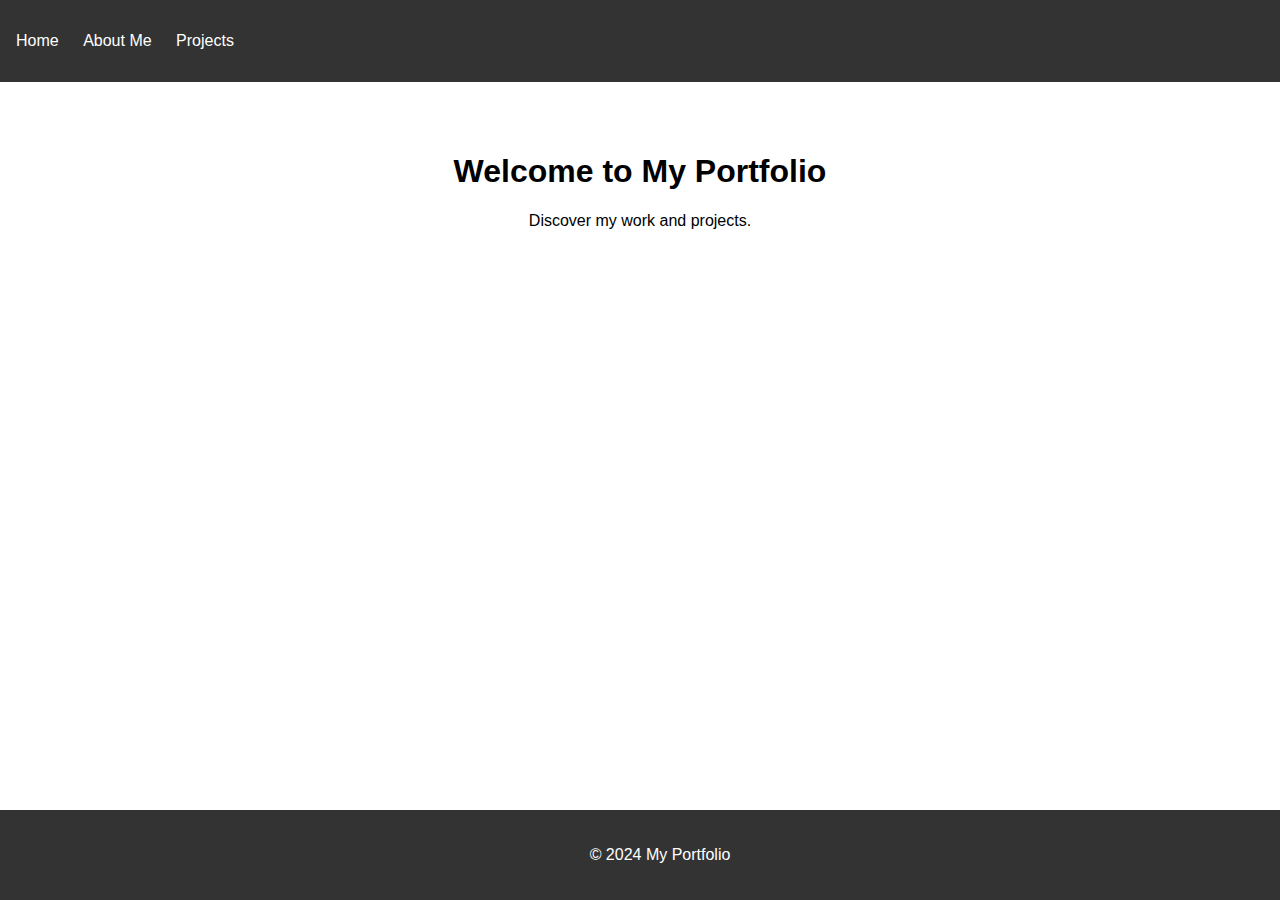
<file: index.html>
<!DOCTYPE html>
<html lang="en">
<head>
    <meta charset="UTF-8">
    <meta name="viewport" content="width=device-width, initial-scale=1.0">
    <title>My Portfolio</title>
    <link rel="stylesheet" href="styles.css">
</head>
<body>
    <nav>
        <ul>
            <li><a href="index.html">Home</a></li>
            <li><a href="about.html">About Me</a></li>
            <li><a href="projects.html">Projects</a></li>
        </ul>
    </nav>
    <header>
        <h1>Welcome to My Portfolio</h1>
        <p>Discover my work and projects.</p>
    </header>
    <footer>
        <p>&copy; 2024 My Portfolio</p>
    </footer>
    <script src="script.js"></script>
</body>
</html>
</file>
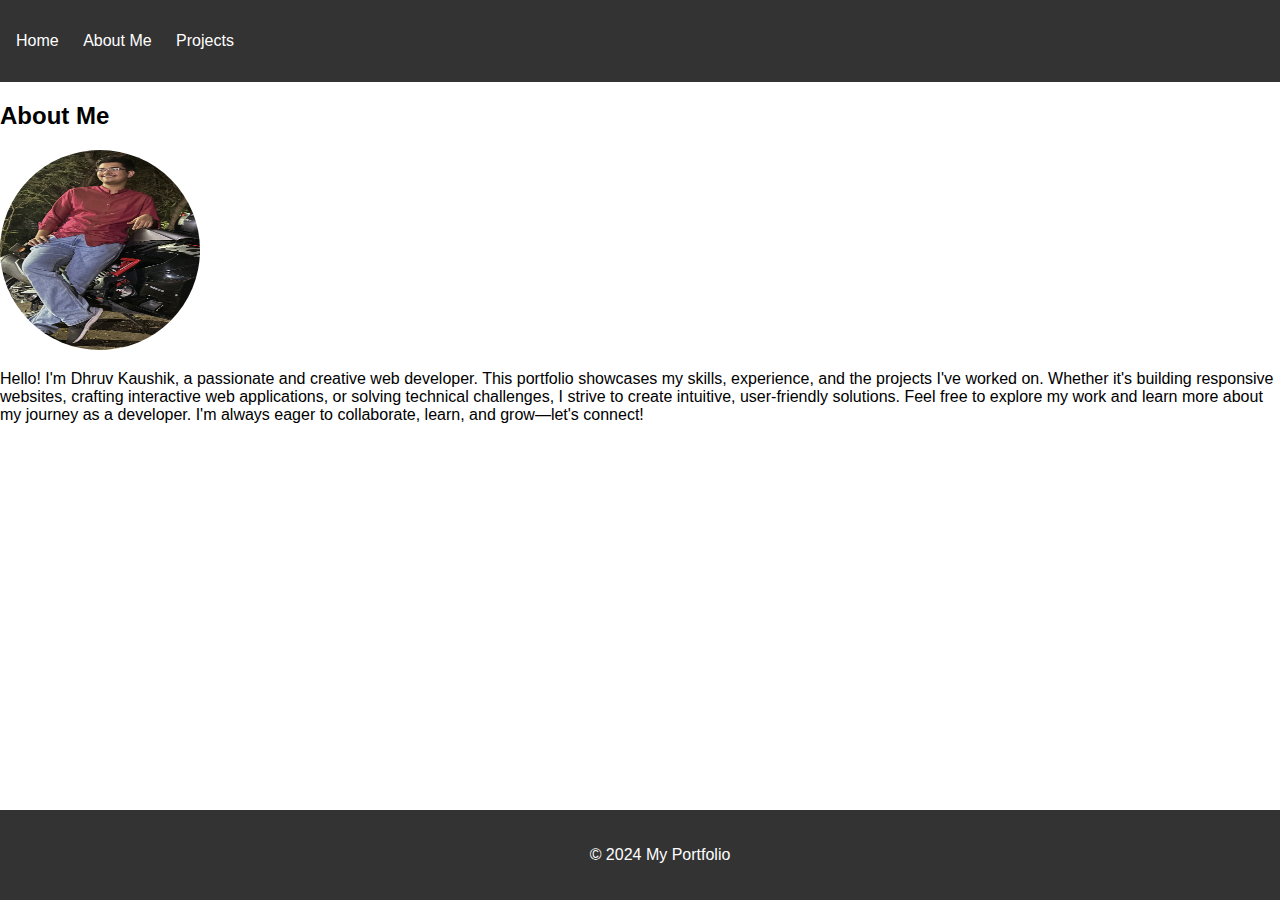
<file: about.html>
<!DOCTYPE html>
<html lang="en">
<head>
    <meta charset="UTF-8">
    <meta name="viewport" content="width=device-width, initial-scale=1.0">
    <title>About Me</title>
    <link rel="stylesheet" href="styles.css">
</head>
<body>
    <nav>
        <ul>
            <li><a href="index.html">Home</a></li>
            <li><a href="about.html">About Me</a></li>
            <li><a href="projects.html">Projects</a></li>
        </ul>
    </nav>
    <main>
        <h2>About Me</h2>
        <img src="your-profile-picture.jpg" alt="Your Profile Picture" width="200" height="200" style="border-radius: 50%;">
        <p>Hello! I'm Dhruv Kaushik, a passionate and creative web developer. This portfolio showcases my skills, experience, and the projects I've worked on. Whether it's building responsive websites, crafting interactive web applications, or solving technical challenges, I strive to create intuitive, user-friendly solutions.

Feel free to explore my work and learn more about my journey as a developer. I'm always eager to collaborate, learn, and grow—let's connect!

</p>
    </main>
    <footer>
        <p>&copy; 2024 My Portfolio</p>
    </footer>
    <script src="script.js"></script>
</body>
</html>
</file>
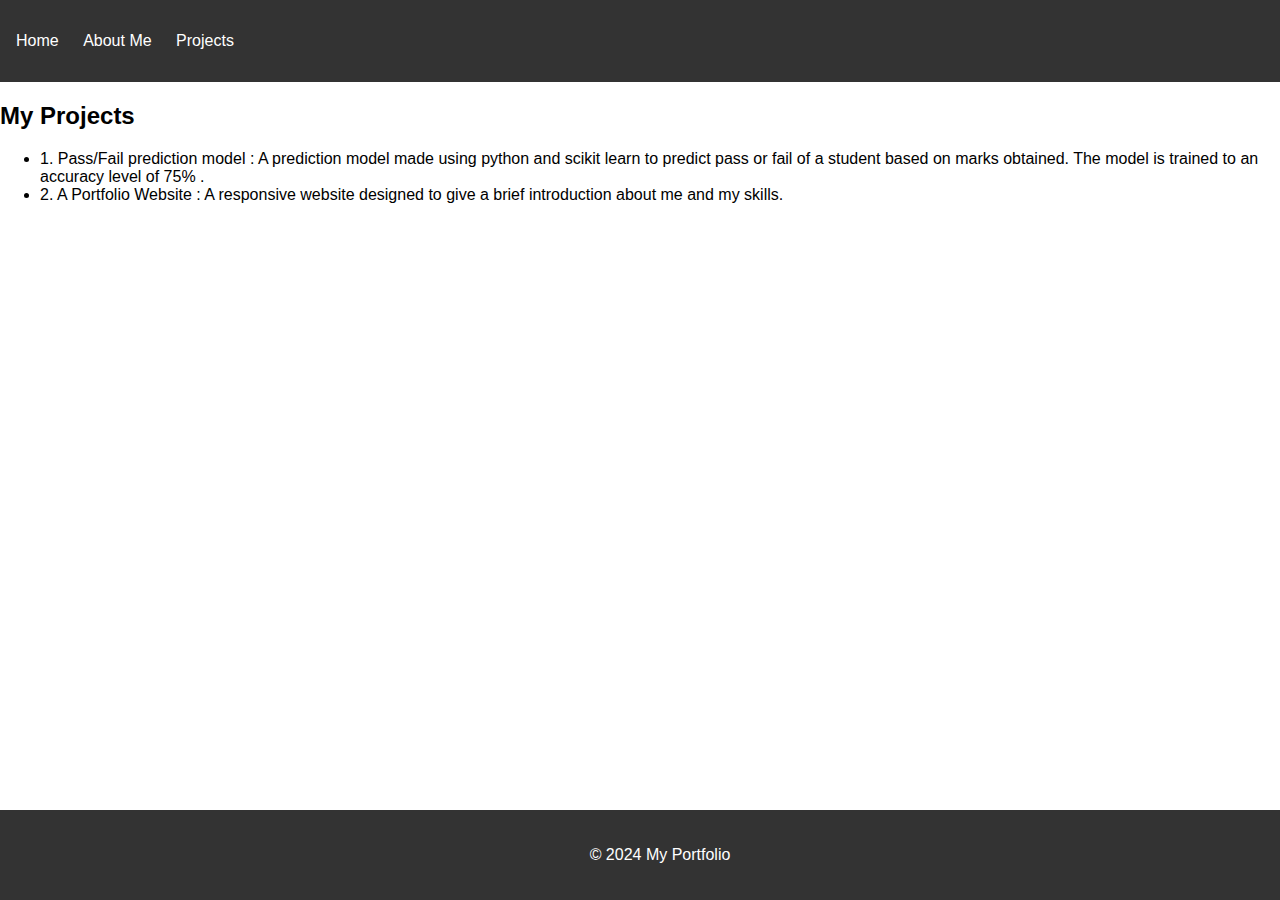
<file: projects.html>
<!DOCTYPE html>
<html lang="en">
<head>
    <meta charset="UTF-8">
    <meta name="viewport" content="width=device-width, initial-scale=1.0">
    <title>Projects</title>
    <link rel="stylesheet" href="styles.css">
</head>
<body>
    <nav>
        <ul>
            <li><a href="index.html">Home</a></li>
            <li><a href="about.html">About Me</a></li>
            <li><a href="projects.html">Projects</a></li>
        </ul>
    </nav>
    <main>
        <h2>My Projects</h2>
        <ul>
            <li>1. Pass/Fail prediction model : A prediction model made using python and scikit learn to predict pass or fail of a student based on marks obtained. The model is trained to an accuracy level of 75% .</li>
            <li>2. A Portfolio Website : A responsive website designed to give a brief introduction about me and my skills.</li>
        </ul>
    </main>
    <footer>
        <p>&copy; 2024 My Portfolio</p>
    </footer>
    <script src="script.js"></script>
</body>
</html>
</file>
<file: styles.css>
body {
    font-family: Arial, sans-serif;
    margin: 0;
    padding: 0;
}

nav {
    background-color: #333;
    color: white;
    padding: 1rem;
}

nav ul {
    list-style-type: none;
    padding: 0;
}

nav ul li {
    display: inline;
    margin-right: 20px;
}

nav ul li a {
    color: white;
    text-decoration: none;
}

header {
    text-align: center;
    padding: 50px;
}

footer {
    text-align: center;
    padding: 20px;
    background-color: #333;
    color: white;
    position: absolute;
    width: 100%;
    bottom: 0;
}
</file>
